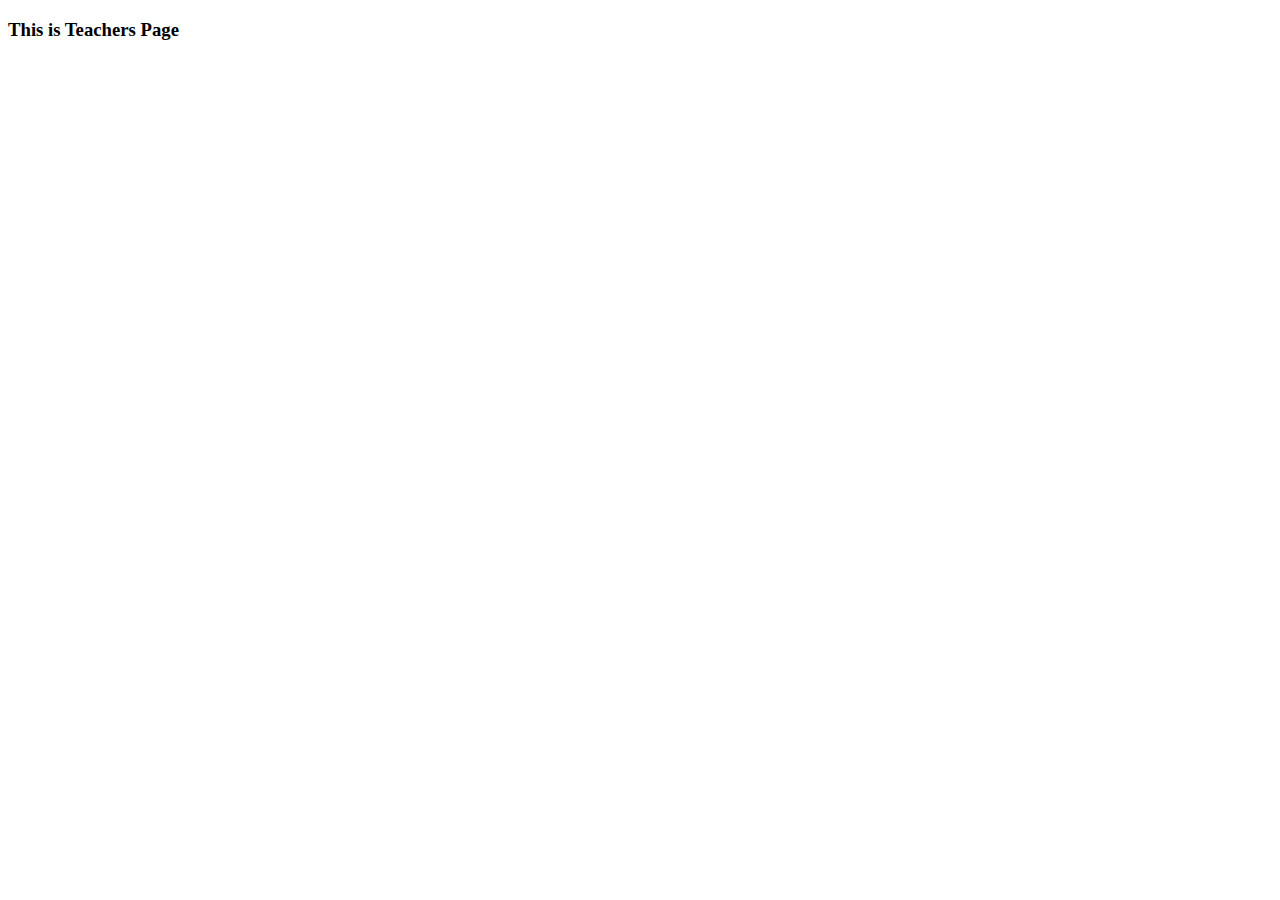
<file: templates/teachers/index.html>
<!DOCTYPE html>
<html lang="en">
<head>
    <meta charset="UTF-8">
    <meta http-equiv="X-UA-Compatible" content="IE=edge">
    <meta name="viewport" content="width=device-width, initial-scale=1.0">
    <title>Document</title>
</head>
<body>
    <h3>This is Teachers Page</h3>
</body>
</html>
</file>
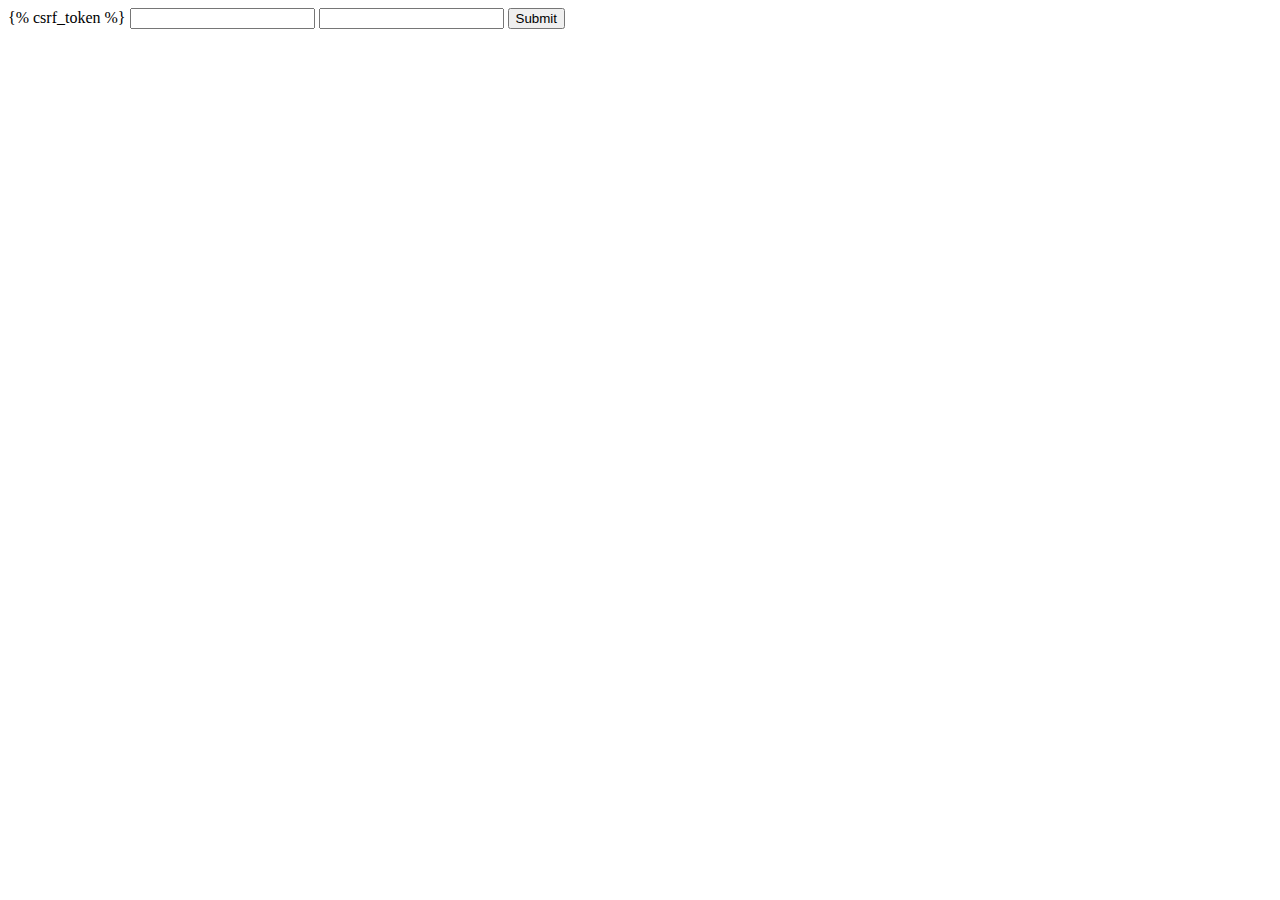
<file: templates/logins.html>
<!DOCTYPE html>
<html lang="en">
<head>
    <meta charset="UTF-8">
    <meta http-equiv="X-UA-Compatible" content="IE=edge">
    <meta name="viewport" content="width=device-width, initial-scale=1.0">
    <title>Document</title>
</head>
<body>
    
    <form action="login" method="POST">
        {% csrf_token %}
        <input type="text" name="username">
        <input type="text" name="password" id="">
        <button type="submit">Submit</button>
    </form>
    
</body>
</html>
</file>
